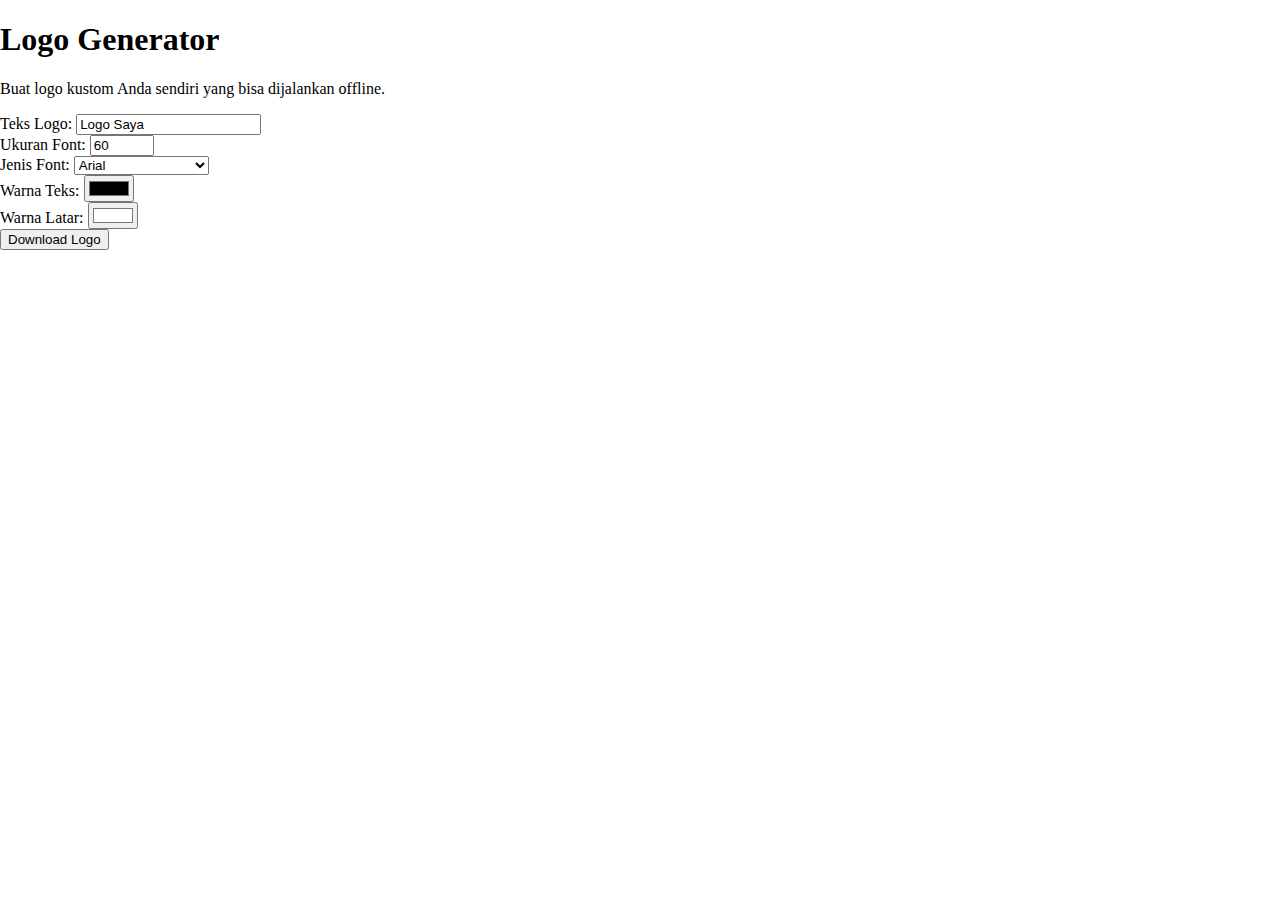
<file: index.html>
<!DOCTYPE html>
<html lang="id">
<head>
    <meta charset="UTF-8">
    <meta name="viewport" content="width=device-width, initial-scale=1.0">
    <title>Logo Generator Offline</title>
    <link rel="stylesheet" href="style.css">
</head>
<body>
    <div class="container">
        <div class="controls">
            <h1>Logo Generator</h1>
            <p>Buat logo kustom Anda sendiri yang bisa dijalankan offline.</p>

            <div class="control-group">
                <label for="text-input">Teks Logo:</label>
                <input type="text" id="text-input" value="Logo Saya">
            </div>

            <div class="control-group">
                <label for="font-size-input">Ukuran Font:</label>
                <input type="number" id="font-size-input" value="60" min="10" max="200">
            </div>

            <div class="control-group">
                <label for="font-family-select">Jenis Font:</label>
                <select id="font-family-select">
                    <option value="Arial">Arial</option>
                    <option value="Verdana">Verdana</option>
                    <option value="Georgia">Georgia</option>
                    <option value="Times New Roman">Times New Roman</option>
                    <option value="Courier New">Courier New</option>
                </select>
            </div>

            <div class="control-group">
                <label for="text-color-input">Warna Teks:</label>
                <input type="color" id="text-color-input" value="#000000">
            </div>

            <div class="control-group">
                <label for="bg-color-input">Warna Latar:</label>
                <input type="color" id="bg-color-input" value="#FFFFFF">
            </div>

            <button id="download-btn">Download Logo</button>
        </div>
        <div class="canvas-container">
            <canvas id="logo-canvas" width="500" height="500"></canvas>
        </div>
    </div>
    <script src="script.js"></script>
</body>
</html>
</file>
<file: style.css>
/* Basic styling for the game */
body {
    margin: 0;
    overflow: hidden; /* Hide scrollbars */
}
canvas {
    display: block; /* Remove default margin */
}
</file>
